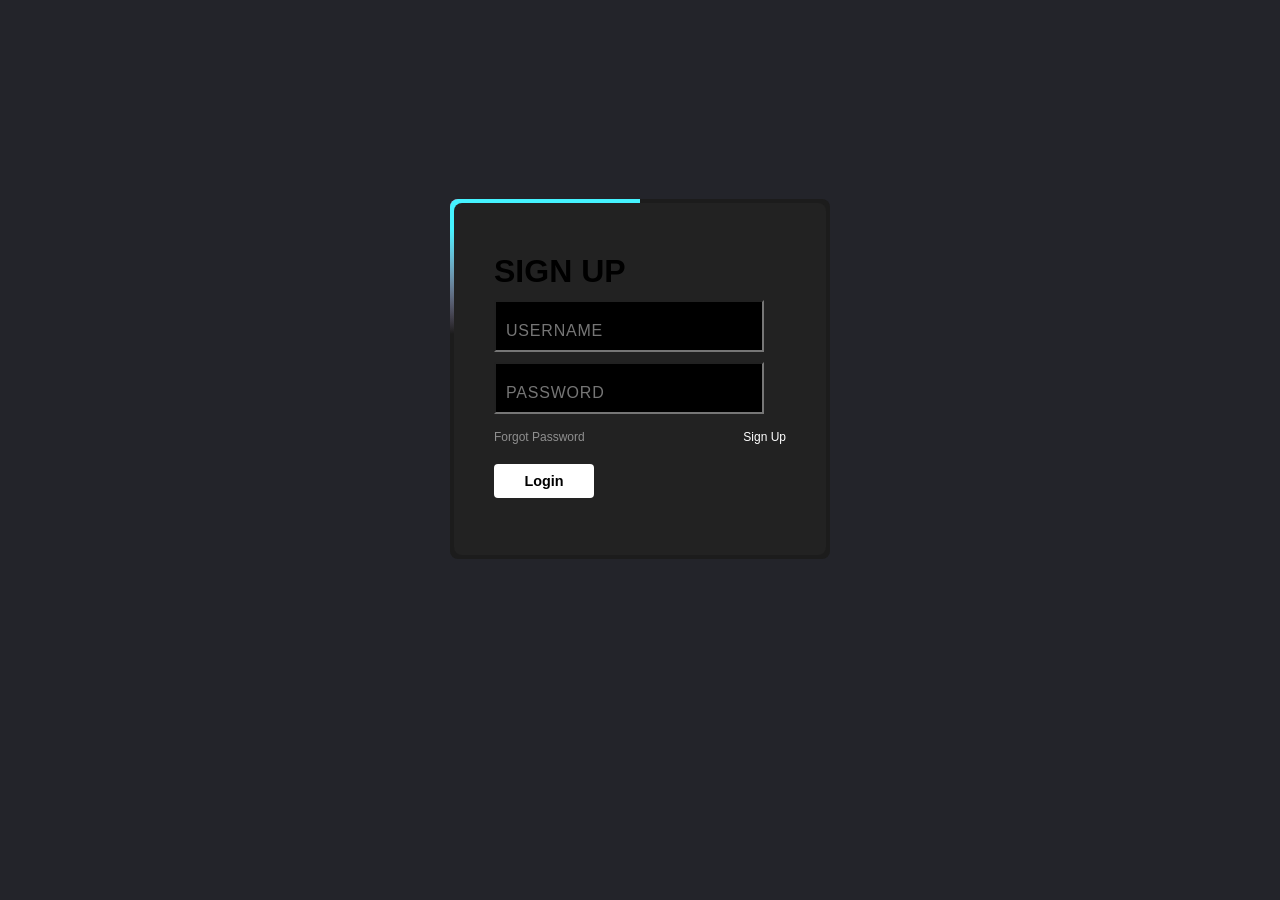
<file: signup page/INDEX.HTML>
<!DOCTYPE html>
<html lang="en">
<head>
    <meta charset="UTF-8">
    <meta name="viewport" content="width=device-width, initial-scale=1.0">
    <title>SIGN IN</title>
    <link rel="stylesheet" href="STYLE.CSS">
</head>
<body>
    <div class="animated-background"></div>
    <div class="box">
        <span class="border line"></span>
        <form>
            <h1>SIGN UP</h1>
            <div class="inputbox">
                <input type="text" placeholder="USERNAME">
                <!-- <span>USERNAME</span> -->
                <i></i>
            </div>
            <div class="inputbox">
                <input type="password" placeholder="PASSWORD">
                <!-- <span>PASSWORD</span> -->
                <i></i>
            </div>
            <div class="links">
                <a href="#"> Forgot Password</a>
                <a href="#"> Sign Up</a>
            </div>
            <input type="SUBMIT" value="Login">
        </form>
    </div>

</body>
</html>
</file>
<file: signup page/STYLE.CSS>
*{
    margin: 0;
    padding: 0;
    box-sizing: border-box;
    font-family: poppins,sans-serif;
}
body{
    display: flex;
    justify-content: center;
    align-items: center;
    min-height: 70vh;
    background: #23242a;
    /* background-image: url(gencraft_image_1697309905481-1.png); */
    /* background-image: url(gencraft_image_1697310040767-1.png); */
    background-repeat: no-repeat;
    background-size:cover;
    height: 100%;

}
.box::before
{
    content: '';
    position: absolute;
    top: -50%;
    left: -50%;
    width: 380px;
    height: 420px;
    background: linear-gradient(0deg,transparent,transparent,#45f3ff,#45f3ff,#45f3ff);
    z-index: 1;
    transform-origin: bottom right;
    animation: animate 6s linear infinite;
    animation-delay: -3s;
}
.border line
{
    position: absolute;
    top: 0;
    inset: 0;
}
.border line::before
{
    content: '';
    position: absolute;
    top: -50%;
    left: -50%;
    width: 380px;
    height: 420px;
    background: linear-gradient(0deg,transparent,transparent,#ff2770,#ff2770,#ff2770);
    z-index: 1;
    transform-origin: bottom right;
    animation: animate 6s linear infinite;
    animation-delay: -4.5s;   
}
@keyframes animate
{
    0%
    {
        transform: rotate(0deg);
    }
    100%
    {
        transform: rotate(360deg);
    }
}
.box{
    position: relative;
    width: 380px;
    height: 360px;
    background: #1c1c1c;
    border-radius: 8px;
    overflow: hidden;
    margin-top: 10%;
    padding-top: 10%;
}
.box::after
{
    content: '';
    position: absolute;
    top: -50%;
    left: -50%;
    width: 380px;
    height: 420px;
    background: linear-gradient(0deg,transparent,transparent,#45f3ff,#45f3ff,#45f3ff);
    z-index: 1;
    transform-
    origin: bottom right;
    animation: animate 6s linear infinite;
    animation-delay: -3s;
}
.box::before
{content: '';
    position: absolute;
    top: -50%;
    left: -50%;
    width: 380px;
    height: 420px;
    background: linear-gradient(0deg,transparent,transparent,#ff2770,#ff2770,#ff2770);
    z-index: 1;
    transform-origin: bottom right;
    animation: animate 6s ease-out infinite;
    animation-delay: -4.3s;   
}
.box form{
    position: absolute;
    inset: 4px;
    background: #222;
    padding: 50px 40px;
    border-radius: 8px;
    z-index: 2;
    display: flex;
    flex-direction: column;
}
.box form h2{
    color: #fff;
    font-weight: 500;
    text-align: center;
    letter-spacing: 0.1em;
}
.box form .inputbox{
    position:relative;
    width:270px;
    margin-top: 10px;
}
.box form .inputbox input{
    position: relative;
    width: 100%;
    padding: 20px 10px 10px;
    background: black;
    outline: none;
    box-shadow: none;
    color: #23242a;
    font-size: 1em;
    letter-spacing: 0.05em;
    transition: 0.5s;
    z-index: 10;
}
.box form .inputbox span{
    position: absolute;
    left: 0;
    padding: 20px 10px 10px;
    pointer-events: none;
    color: #8f8f8f;
    font-size: 1em;
    letter-spacing: 0.5em;
    transition: 0.5s;
}
.box form .inputbox input:valid ~ span,
.box form .inputbox input:valid ~ span{
    color: #fff;
    font-size: 0.75em;
    transform: translateY(-34px);
}
.box form .inputbox i
{
    position: absolute;
    left: 0;
    bottom: 0;
    width: 100px;
    height: 2px;
    background: #fff;
    border-radius: 4px;
    overflow: hidden;
    transition: 0.5s;
    pointer-events: none;
}
.box form .inputbox input:valid ~ i,
.box form .inputbox input:focus ~ i{
 height: 44px;   
}
.box form .links 
{
    display: flex;
    justify-content: space-between;
    margin-top: 2%;
}
.box form .links a
{
    margin: 10px 0;
    font-size: 0.75em;
    color: #8f8f8f;
    text-decoration: none;
} 
.box form .links a:hover,
.box form .links a:nth-child(2)
{
    color: #fff;
}
.box form input[type="submit"]
{
    border: none;
    outline: none;
    padding: 9px 25px;
    background: #fff;
    cursor: pointer;
    font-size: 0.9em;
    border-radius: 4px;
    font-weight:600;
    width: 100px;
    margin-top: 10px;
}
.box form input[type="submit"]:active
{
    opacity: 0.8;
}
.box form .inputbox input:hover
{
    background-color: #fff;
}
#h1{
    margin-top: 0%;
}
</file>
